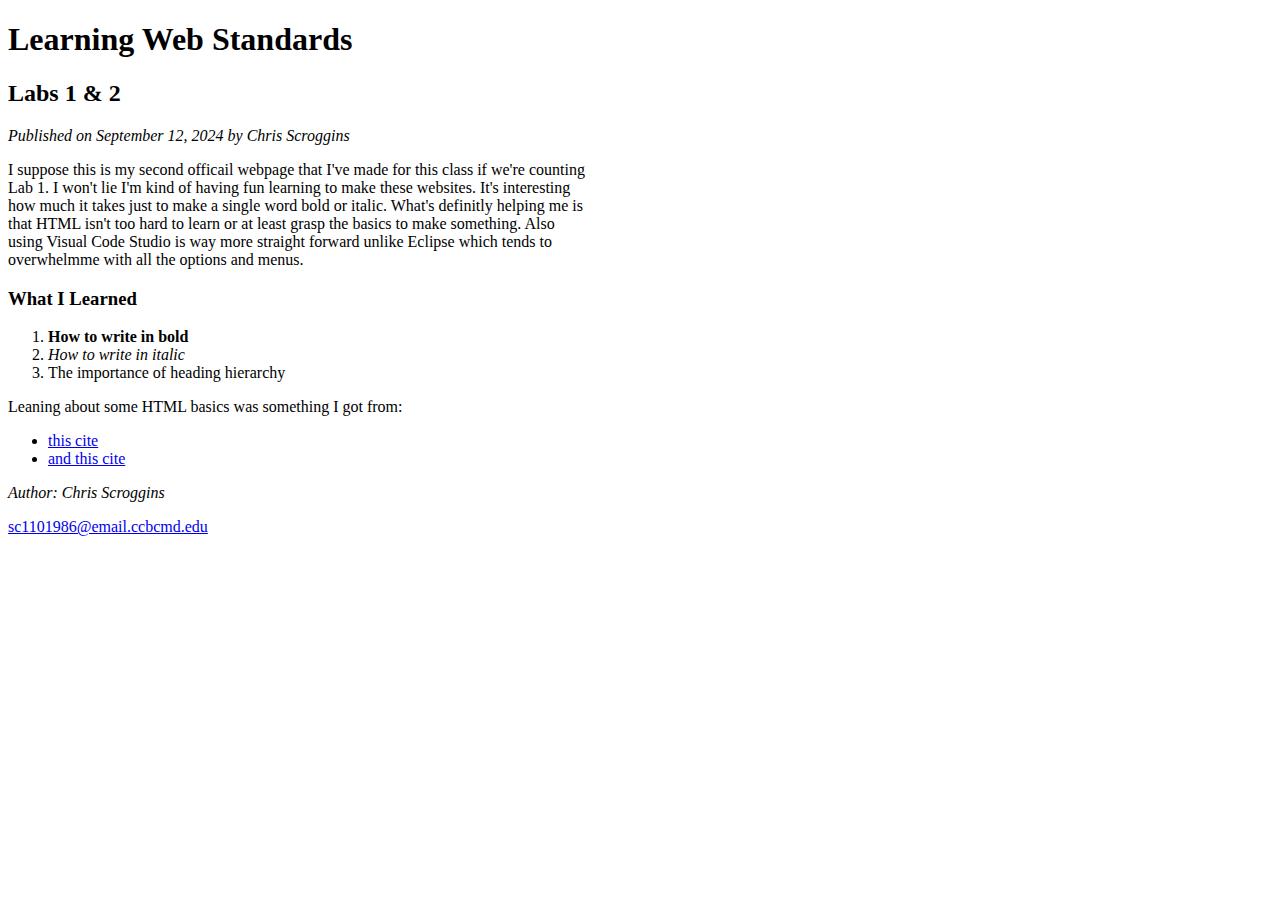
<file: Lab02/index.html>
<!DOCTYPE html>
<html lang="en">
<head>
    <meta charset="UTF-8">
    <meta name="viewport" content="width=device-width, initial-scale=1.0"> 
    <title>Learning Web Standards</title>
</head>
<body>
    <h1>Learning Web Standards</h1>
        <h2>Labs 1 & 2</h2>
        <p><em>Published on September 12, 2024 by Chris Scroggins</em></p>
        <p>I suppose this is my second officail webpage that I've made for this class if we're counting <br>
        Lab 1. I won't lie I'm kind of having fun learning to make these websites. It's interesting <br>
        how much it takes just to make a single word bold or italic. What's definitly helping me is <br> 
        that HTML isn't too hard to learn or at least grasp the basics to make something. Also <br>
        using Visual Code Studio is way more straight forward unlike Eclipse which tends to <br>
        overwhelmme with all the options and menus.</p>

            <h3>What I Learned</h3>
            <ol>
                <li><b>How to write in bold</b></li>

                <li><i>How to write in italic</i></li>

                <li>The importance of heading hierarchy</li>
            </ol>
            <p>Leaning about some HTML basics was something I got from:</p>
            <ul>
                <li><a href="https://developer.mozilla.org/en-US/docs/Learn/Getting_started_with_the_web/HTML_basics">this cite</a>
            
                <li><a href="https://www.w3schools.com/html/html5_semantic_elements.asp"> and this cite</a></li>
                </ul>

<footer> 
    <p><em>Author: Chris Scroggins</em></p>
    <p><a href="sc1101986@email.ccbcmd.edu">sc1101986@email.ccbcmd.edu</a></p>
</footer>
</body>
</html>
</file>
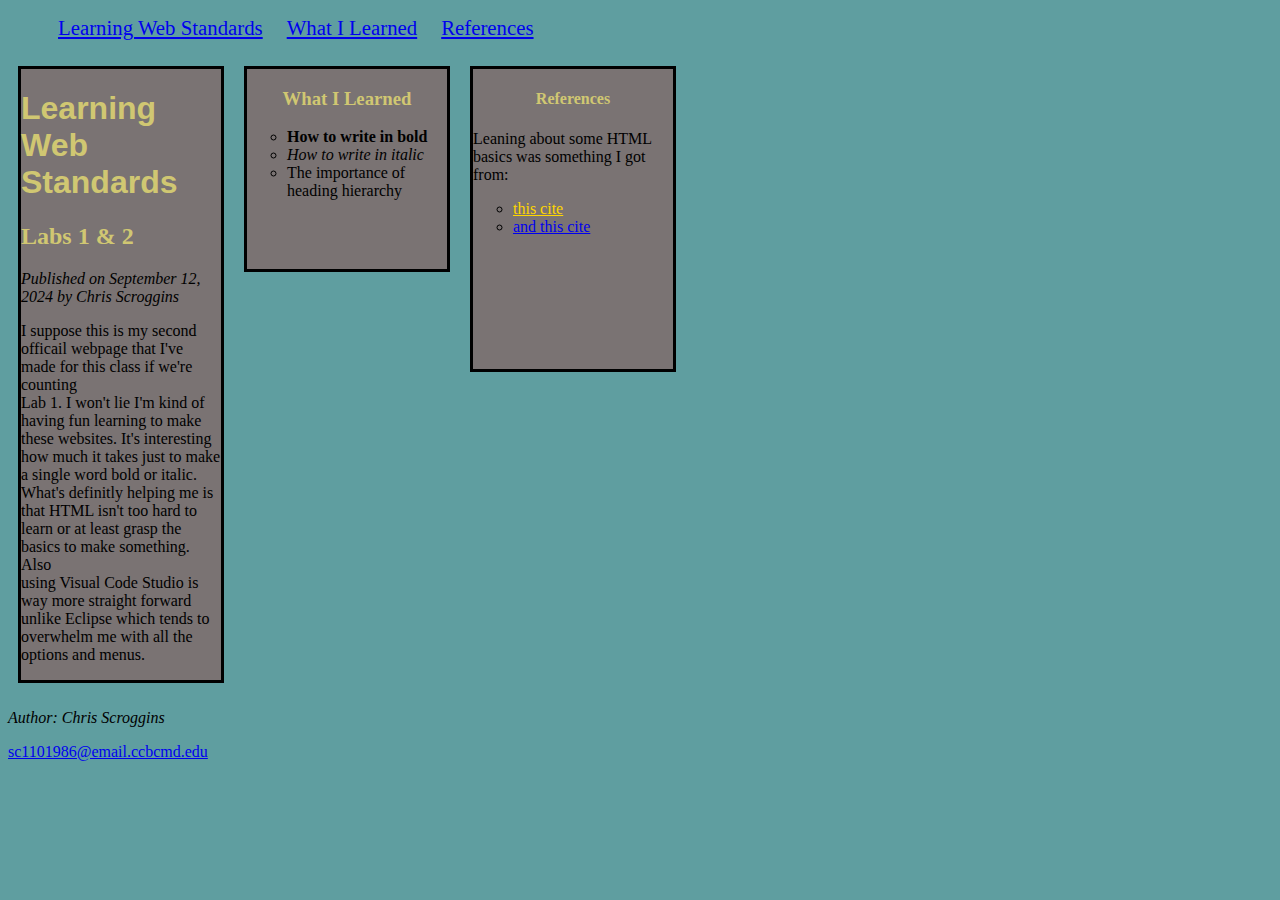
<file: Lab05/index.html>
<!DOCTYPE html>
<html lang="en">
<head>
    <meta charset="UTF-8">
    <meta name="viewport" content="width=device-width, initial-scale=1.0"> 
    <title>Learning Web Standards</title>
    <link rel="stylesheet" href="style.css"/>
</head>
<body>
    
    <ul>
        <li class="nav"><a href="#Web">Learning Web Standards</a></li>
        <li class="nav"><a href="#Learn">What I Learned</a></li>
        <li class="nav"><a href="#Source">References</a></li>
    </ul>
    
    <div class="flexbox-container">
        <div class="flexbox-item flexbox-item-1" id="Web">
            <h1 class="header" style="text-align: left;">Learning Web Standards</h1>
                <h2 class="header">Labs 1 & 2</h2>
                <p><em>Published on September 12, 2024 by Chris Scroggins</em></p>
                <p>I suppose this is my second officail webpage that I've made for this class if we're counting <br>
                Lab 1. I won't lie I'm kind of having fun learning to make these websites. It's interesting <br>
                how much it takes just to make a single word bold or italic. What's definitly helping me is <br> 
                that HTML isn't too hard to learn or at least grasp the basics to make something. Also <br>
                using Visual Code Studio is way more straight forward unlike Eclipse which tends to <br>
                overwhelm me with all the options and menus.</p>
        </div>
        
        <div class="flexbox-item flexbox-item-2" id="Learn">
            <h3 class="header" style="text-align: center;">What I Learned</h3>
            <ol> 
                <li><b>How to write in bold</b></li>

                <li><i>How to write in italic</i></li>

                <li>The importance of heading hierarchy</li>
            </ol>
        </div>        
               
        <div class="flexbox-item flexbox-item-3" id="Source">
            <h4 class="header" style="text-align: center;">References</h4>
            <p>Leaning about some HTML basics was something I got from:</p>
            <ul>
                <li><a id="list" href="https://developer.mozilla.org/en-US/docs/Learn/Getting_started_with_the_web/HTML_basics">this cite</a>
            
                <li><a href="https://www.w3schools.com/html/html5_semantic_elements.asp"> and this cite</a></li>
                </ul>
        </div>

    </div>
<footer> 
    <p><em>Author: Chris Scroggins</em></p>
    <p><a href="sc1101986@email.ccbcmd.edu">sc1101986@email.ccbcmd.edu</a></p>
</footer>
</body>
</html>
</file>
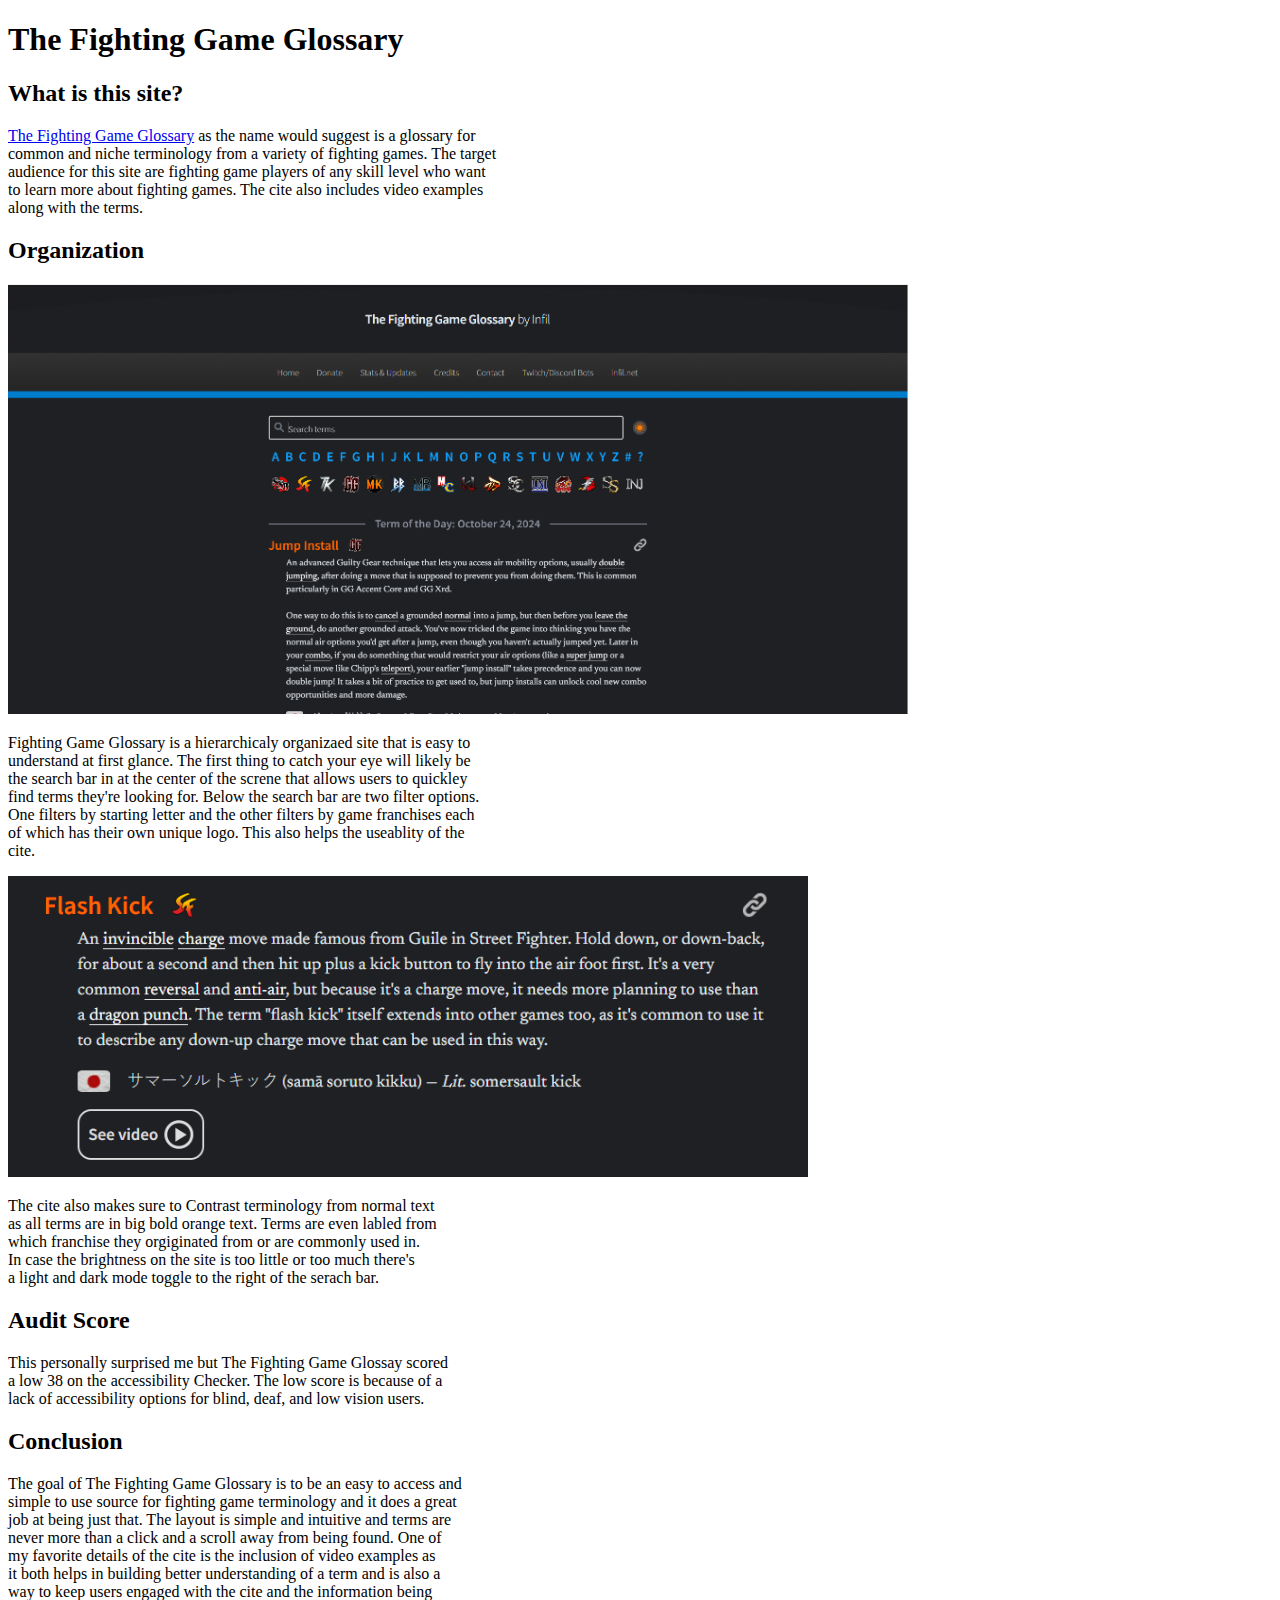
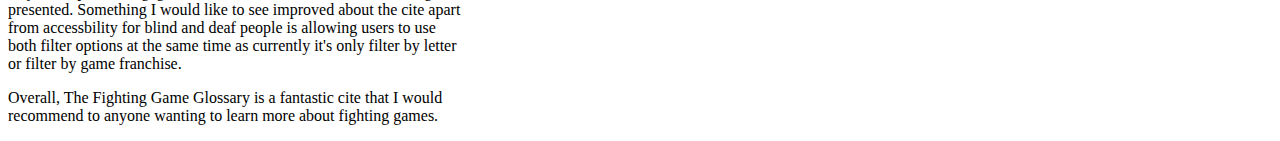
<file: Lab06/index.html>
<!DOCTYPE html>
<html lang="en">
<head>
    <meta charset="UTF-8">
    <meta name="viewport" content="width=device-width, initial-scale=1.0"> 
    <title>Website Review</title>

</head>

<body>
    <h1>The Fighting Game Glossary</h1>

    <h2>What is this site?</h2>
    <p><a href = "https://glossary.infil.net/">The Fighting Game Glossary</a> as the name would suggest is a glossary for<br>
       common and niche terminology from a variety of fighting games. The target<br>
       audience for this site are fighting game players of any skill level who want<br>
       to learn more about fighting games. The cite also includes video examples<br>
       along with the terms.
    </p>

    <h2>Organization</h2>

    <img src = "1_Fighting_Game_Glossary.png" alt="Image of homepage" width="900">

    <p>Fighting Game Glossary is a hierarchicaly organizaed site that is easy to<br>
       understand at first glance. The first thing to catch your eye will likely be<br> 
       the search bar in at the center of the screne that allows users to quickley<br>
       find terms they're looking for. Below the search bar are two filter options.<br>
       One filters by starting letter and the other filters by game franchises each<br>
       of which has their own unique logo. This also helps the useablity of the<br>
       cite.
    </p>

    <img src = "6_Fighting_Game_Glossary.png" alt="Contrast example" width="800">

    <p>The cite also makes sure to Contrast terminology from normal text<br>
       as all terms are in big bold orange text. Terms are even labled from <br>
       which franchise they orgiginated from or are commonly used in.<br>
       In case the brightness on the site is too little or too much there's<br>
       a light and dark mode toggle to the right of the serach bar. 
    </p>

    <h2>Audit Score</h2>
    <p>This personally surprised me but The Fighting Game Glossay scored<br>
       a low 38 on the accessibility Checker. The low score is because of a<br>
       lack of accessibility options for blind, deaf, and low vision users. 
    </p>

    <h2>Conclusion</h2>
    <p>The goal of The Fighting Game Glossary is to be an easy to access and<br>
       simple to use source for fighting game terminology and it does a great<br>
       job at being just that. The layout is simple and intuitive and terms are<br>
       never more than a click and a scroll away from being found. One of<br>
       my favorite details of the cite is the inclusion of video examples as<br>
       it both helps in building better understanding of a term and is also a<br>
       way to keep users engaged with the cite and the information being<br>
       presented. Something I would like to see improved about the cite apart<br>
       from accessbility for blind and deaf people is allowing users to use<br>
       both filter options at the same time as currently it's only filter by letter<br>
       or filter by game franchise.
    </p>
    <p>Overall, The Fighting Game Glossary is a fantastic cite that I would<br>
       recommend to anyone wanting to learn more about fighting games.</p>
    
</body>
</html>
</file>
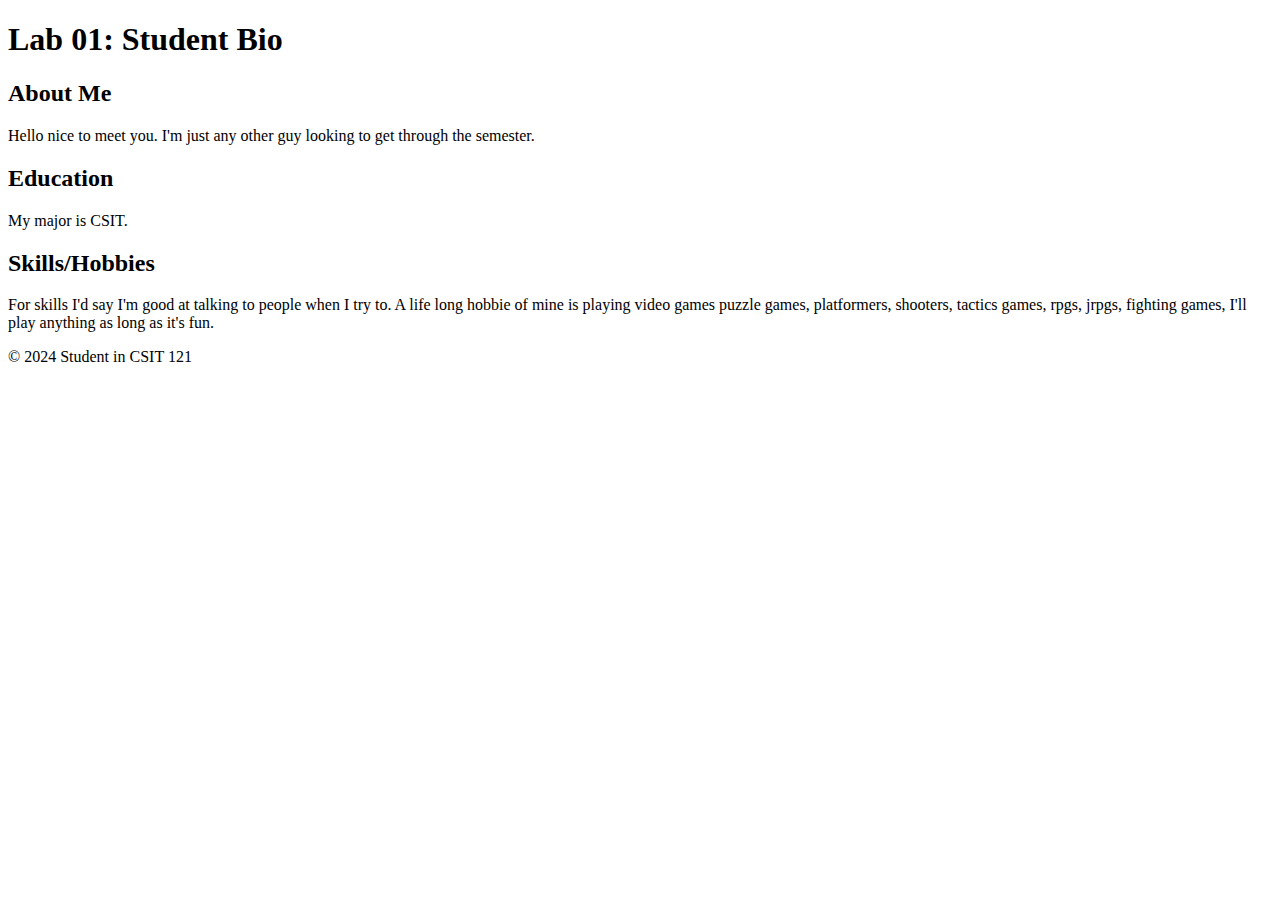
<file: Lab01/aboutme.html>
<!DOCTYPE html>
<html lang="en">
<head>
    <meta charset="UTF-8">
    <title>Lab 01: Student Bio</title>
</head>
<body>
    <header>
        <h1>Lab 01: Student Bio</h1>
    </header>
    <main>
        <section>
            <h2>About Me</h2>
            <p>
                Hello nice to meet you. I'm just any other guy looking to get through the semester.
            </p>
        </section>
        <section>
            <h2>Education</h2>
            <p>
                
             My major is CSIT. 
                
                </p>
        </section>
        <section>
            <h2>Skills/Hobbies</h2>
            <p>

                For skills I'd say I'm good at talking to people when I try to. A life long hobbie of mine is playing video games puzzle games, platformers, shooters, tactics games, rpgs, jrpgs, fighting games, I'll play anything as long as it's fun.

            </p>
        </section>
    </main>
    <footer>
        <p>© 2024 Student in CSIT 121</p>
    </footer>
</body>
</html>
</file>
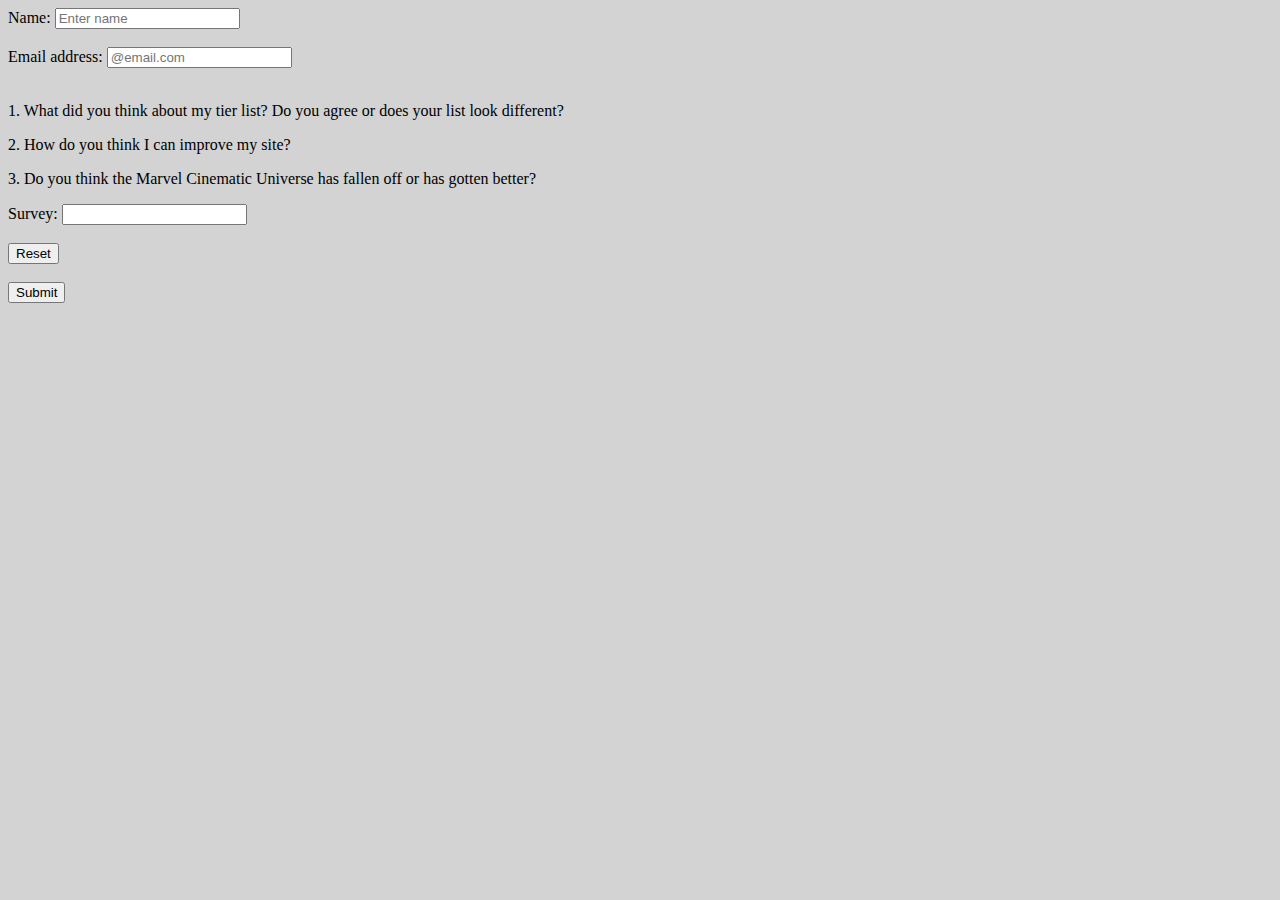
<file: Lab07/contact.html>
<!DOCTYPE html>
<html lang="en">
<head>
    
    
    <link href="contact.CSS" rel="stylesheet">
    <title>Epuc Tier List Survey</title>
</head>
<body>
    <form>
        <div>
        <label for="username">Name:</label>
        <input type="text" placeholder="Enter name">
        </div>
        
        <br>

        <div>
        <label for="useremail">Email address:</label>
        <input type="email" placeholder="@email.com">
        </div>

        <br>

        <div>
            <p>1. What did you think about my tier list? Do you agree or does your list look different?</p>
            <p>2. How do you think I can improve my site?</p>
            <p>3. Do you think the Marvel Cinematic Universe has fallen off or has gotten better?</p>
            <label for="userSurvey">Survey:</label>
            <input type="text">
        </div>

        <br>

        <div>
            <input type="reset">
        </div>

        <br>

        <div>
            <input type="submit">
        </div>
    </form>
</body>
</html>
</file>
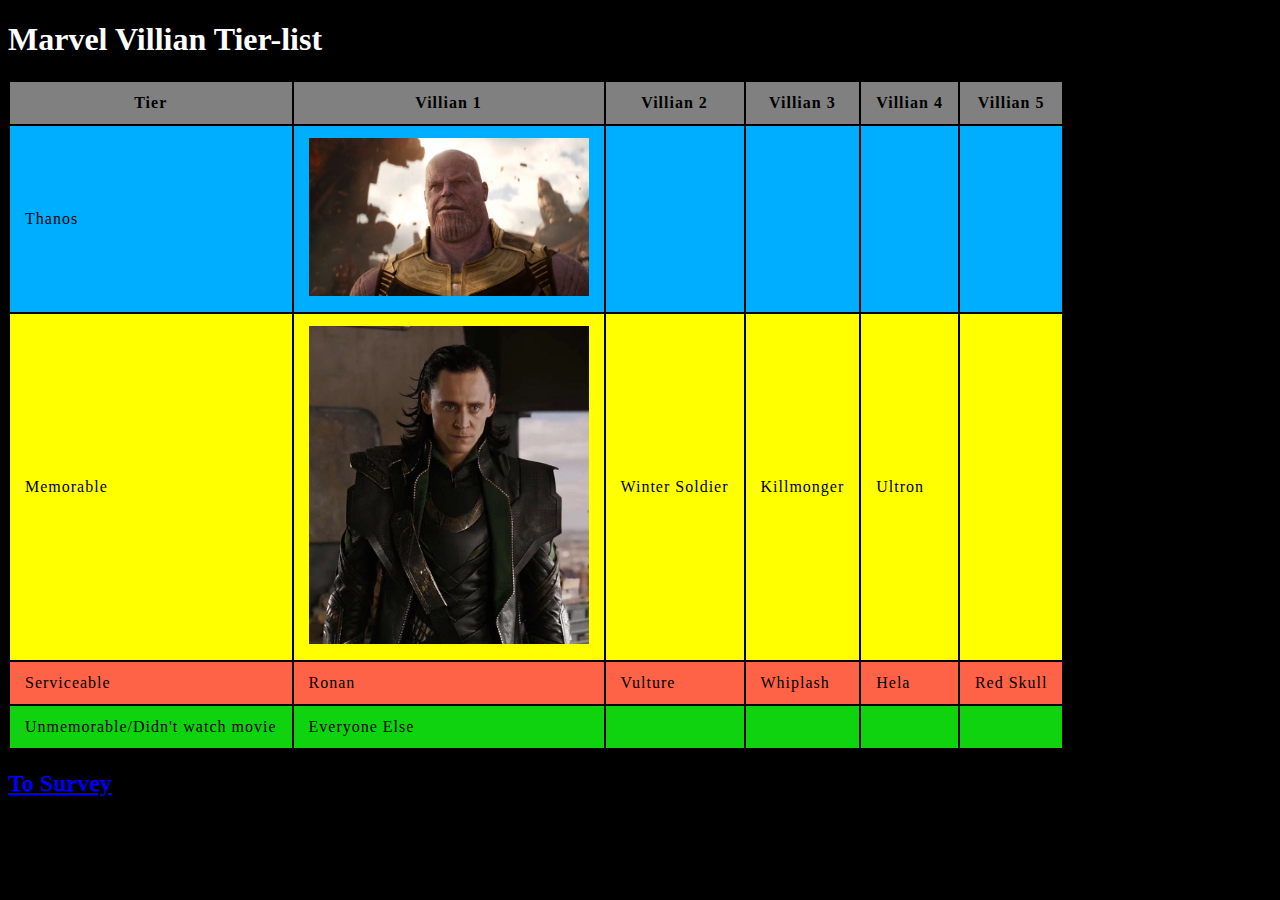
<file: Lab07/tierlist.html>
<!DOCTYPE html>
<html lang="en">
<head>
    <meta charset="UTF=8">
    <meta name="viewport" content="width=device-width, initial-scale=1.0">
    <title>Epuc Tier List</title>
    <link href="tier-list.CSS" rel="stylesheet">
</head>
<body>
<h1>Marvel Villian Tier-list</h1>

<table>
<tr>
    <th class="Header">Tier</th>
    <th class="Header">Villian 1</th>
    <th class="Header">Villian 2</th>
    <th class="Header">Villian 3</th>
    <th class="Header">Villian 4</th>
    <th class="Header">Villian 5</th>
</tr>
<tr class="First">
    <td>Thanos</td>
    <td><img src ="Thanos_pic.webp" alt="Thanos" width="280"></td>
    <td></td>
    <td></td>
    <td></td>
    <td></td>

</tr>
<tr class="Second">
    <td>Memorable</td>
    <td><img src ="Loki_pic.webp" alt="Loki" width="280"></td>
    <td>Winter Soldier</td>
    <td>Killmonger</td>
    <td>Ultron</td>
    <td></td>
</tr>
<tr class="Third">
    <td>Serviceable</td>
    <td>Ronan</td>
    <td>Vulture</td>
    <td>Whiplash</td>
    <td>Hela</td>
    <td>Red Skull</td>
</tr>

<tr class="Fourth">
    <td>Unmemorable/Didn't watch movie</td>
    <td>Everyone Else</td>
    <td></td>
    <td></td>
    <td></td>
    <td></td>
</tr>

</table>

<h2><a href = "http://127.0.0.1:3000/Lab07/contact.html">To Survey</a></h2>
</body>
</html>
</file>
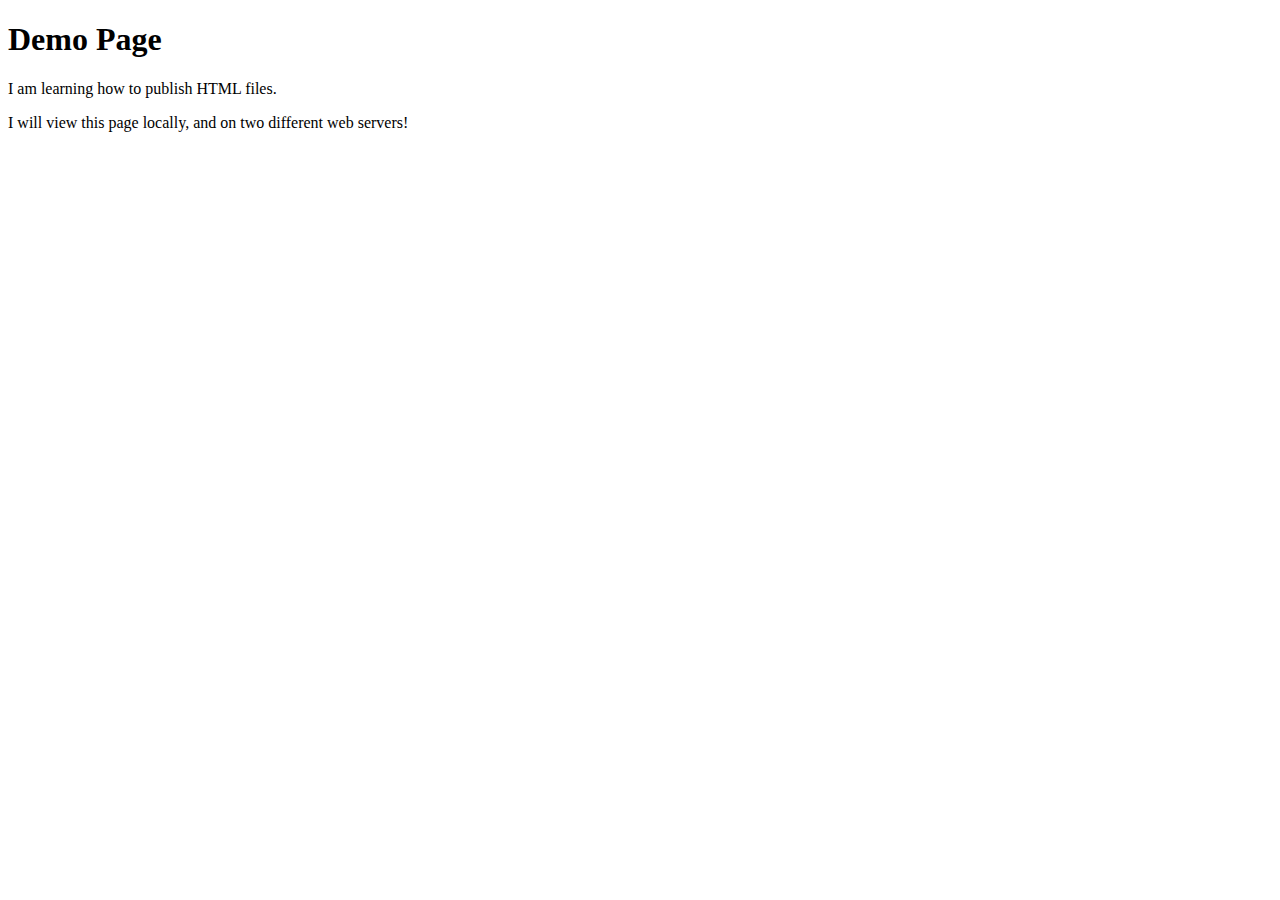
<file: Practice/demo.html>
<!DOCTYPE html>
<html lang="en">
<head>
    <meta charset="UTF-8">
    <meta name="viewport" content="width=device-width, initial-scale=1.0">
    <title>Document</title>
</head>
<body>
    <h1>Demo Page</h1>
    <p>I am learning how to publish HTML files. </p>
    <p>I will view this page locally, and on two different web servers!</p>
</body>
</html>
</file>
<file: Lab05/style.css>
.nav {
    display: inline;
    list-style-type: none;
    font-size: 1.3em; 
    padding: 10px;
    margin: 0;
}


h1 {
    font-family: Arial;
}

.header {
    color: rgb(208, 199, 114)
    
}

body {
    background-color: cadetblue;
}

p,
li {
    list-style-type: circle;
}

#list {
    color:rgb(255, 215, 0)
}

.flexbox-container {
    display:flex;
    align-items: flex-start;
}

.flexbox-item {
    width: 200px;
    margin: 10px;
    border: 3px solid;
    background: rgb(122, 115, 115);
    
}

.flexbox-item-1 {
    min-height: 100px;
}

.flexbox-item-2 {
    min-height: 200px;
}

.flexbox-item-3 {
    min-height: 300px;
}

@media screen and (max-width: 980px) {

}
@media screen and (max-width: 600px) {
    .flexbox-container, .flexbox-item, .flexbox-item-1, .flexbox-item-2, .flexbox-item-3, .nav {
        display: block;
    }
}
</file>
<file: Lab07/contact.CSS>
html {
    background-color: lightgray;
}
</file>
<file: Lab07/tier-list.CSS>
html {
    background-color: black;
}

h1, h2 {
    color: white;
}

table {
    border-collapse: collapse;
    border: 2px solid rgb(200,200,200);
    letter-spacing: 1px;
    
    min-width: 400px;
}

td, th {
    border: 2px solid;
    padding: 12px 15px;
}

.Header {
    background-color: grey;
    text-align: center;
    font-weight: bold;

}

.First {
    background-color: rgb(0, 174, 255);
}

.Second {
    background-color: yellow;
}

.Third {
    background-color: tomato;
}

.Fourth {
    background-color: rgb(14, 211, 14);
}
</file>
